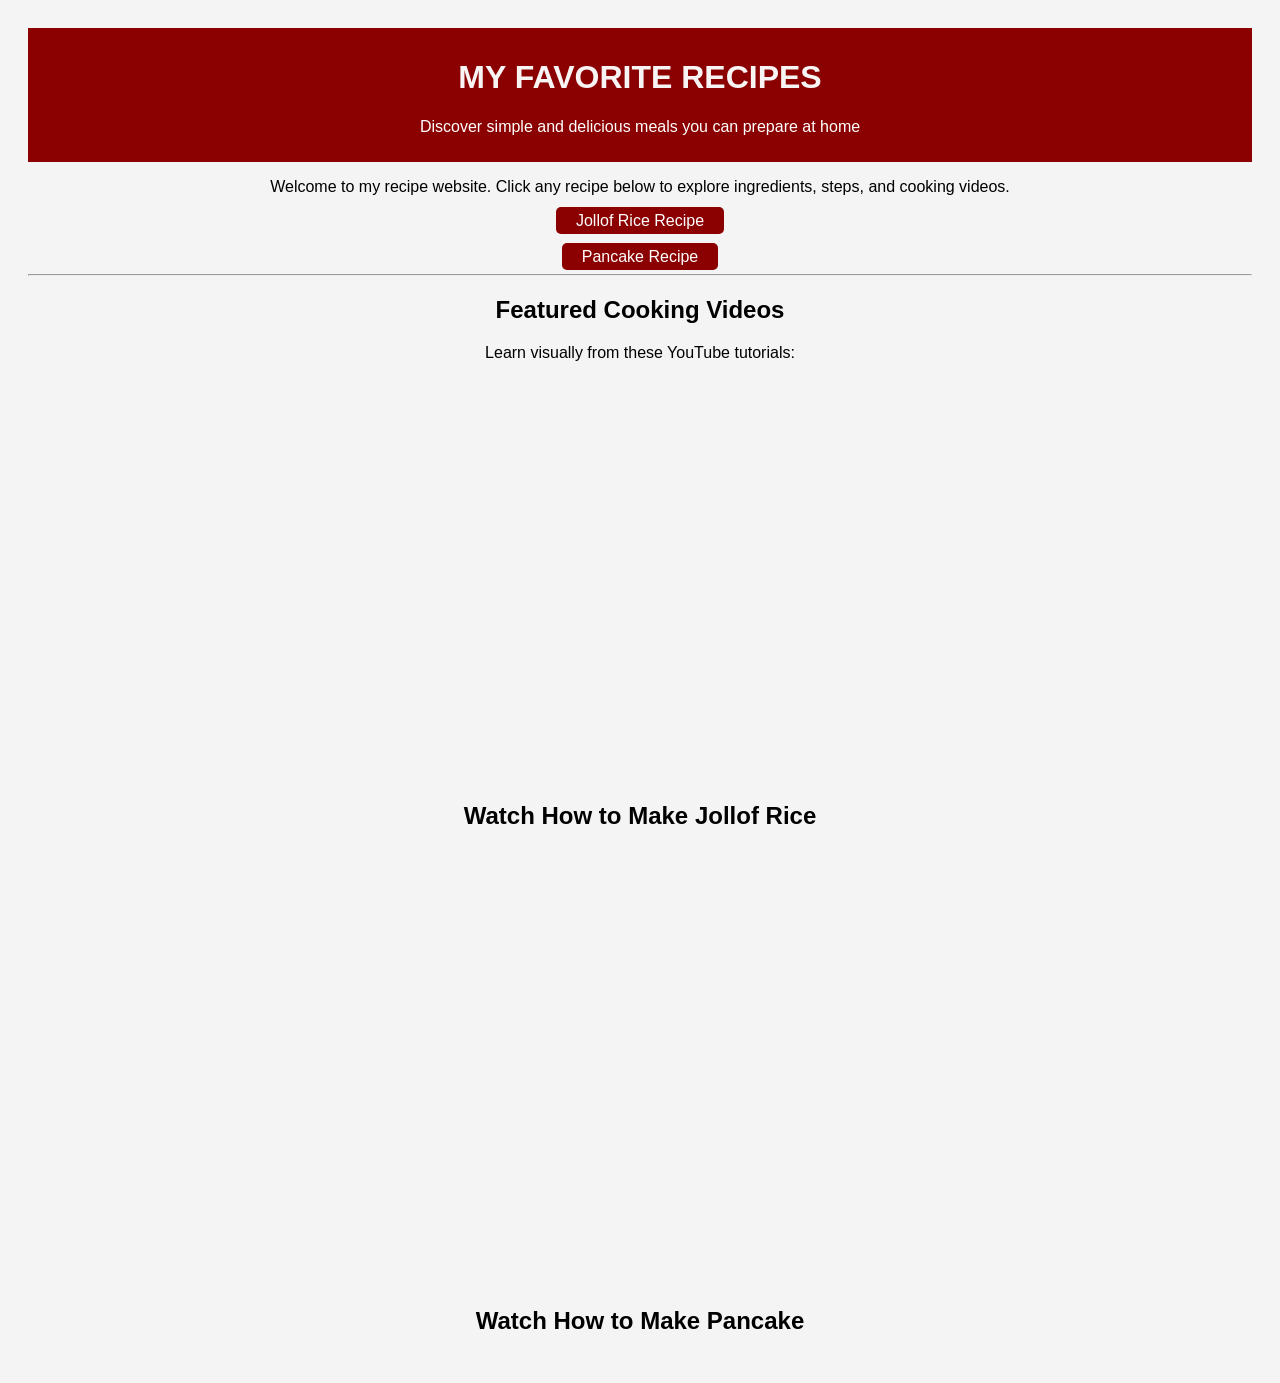
<file: index.html>
<!DOCTYPE html>
<html>

<head>

<title>My Favorite Recipes</title>

<link rel="stylesheet" href="style.css">

</head>

<body>

<header>

<h1>MY FAVORITE RECIPES</h1>
<p>Discover simple and delicious meals you can prepare at home</p>

</header>

<p>Welcome to my recipe website. Click any recipe below to explore ingredients, steps, and cooking videos.</p>

<a href="recipe1.html">Jollof Rice Recipe</a>

<br><br>

<a href="recipe2.html">Pancake Recipe</a>

<hr>

<h2>Featured Cooking Videos</h2>

<p>Learn visually from these YouTube tutorials:</p>

<p>
<iframe width="800" height="400"
src="https://www.youtube.com/embed/jDbUg4f9EFw"
frameborder="0"
allow="accelerometer; autoplay; clipboard-write; encrypted-media; gyroscope; picture-in-picture"
allowfullscreen>
</iframe>
<br>
<h2>Watch How to Make Jollof Rice</h2>
<p>
<iframe width="800" height="400"
src="https://www.youtube.com/embed/2GhqVmo0aBM"
frameborder="0"
allow="accelerometer; autoplay; clipboard-write; encrypted-media; gyroscope; picture-in-picture"
allowfullscreen>
</iframe>
</p>
<br>
<h2>Watch How to Make Pancake</h2>

</body>

</html>
</file>
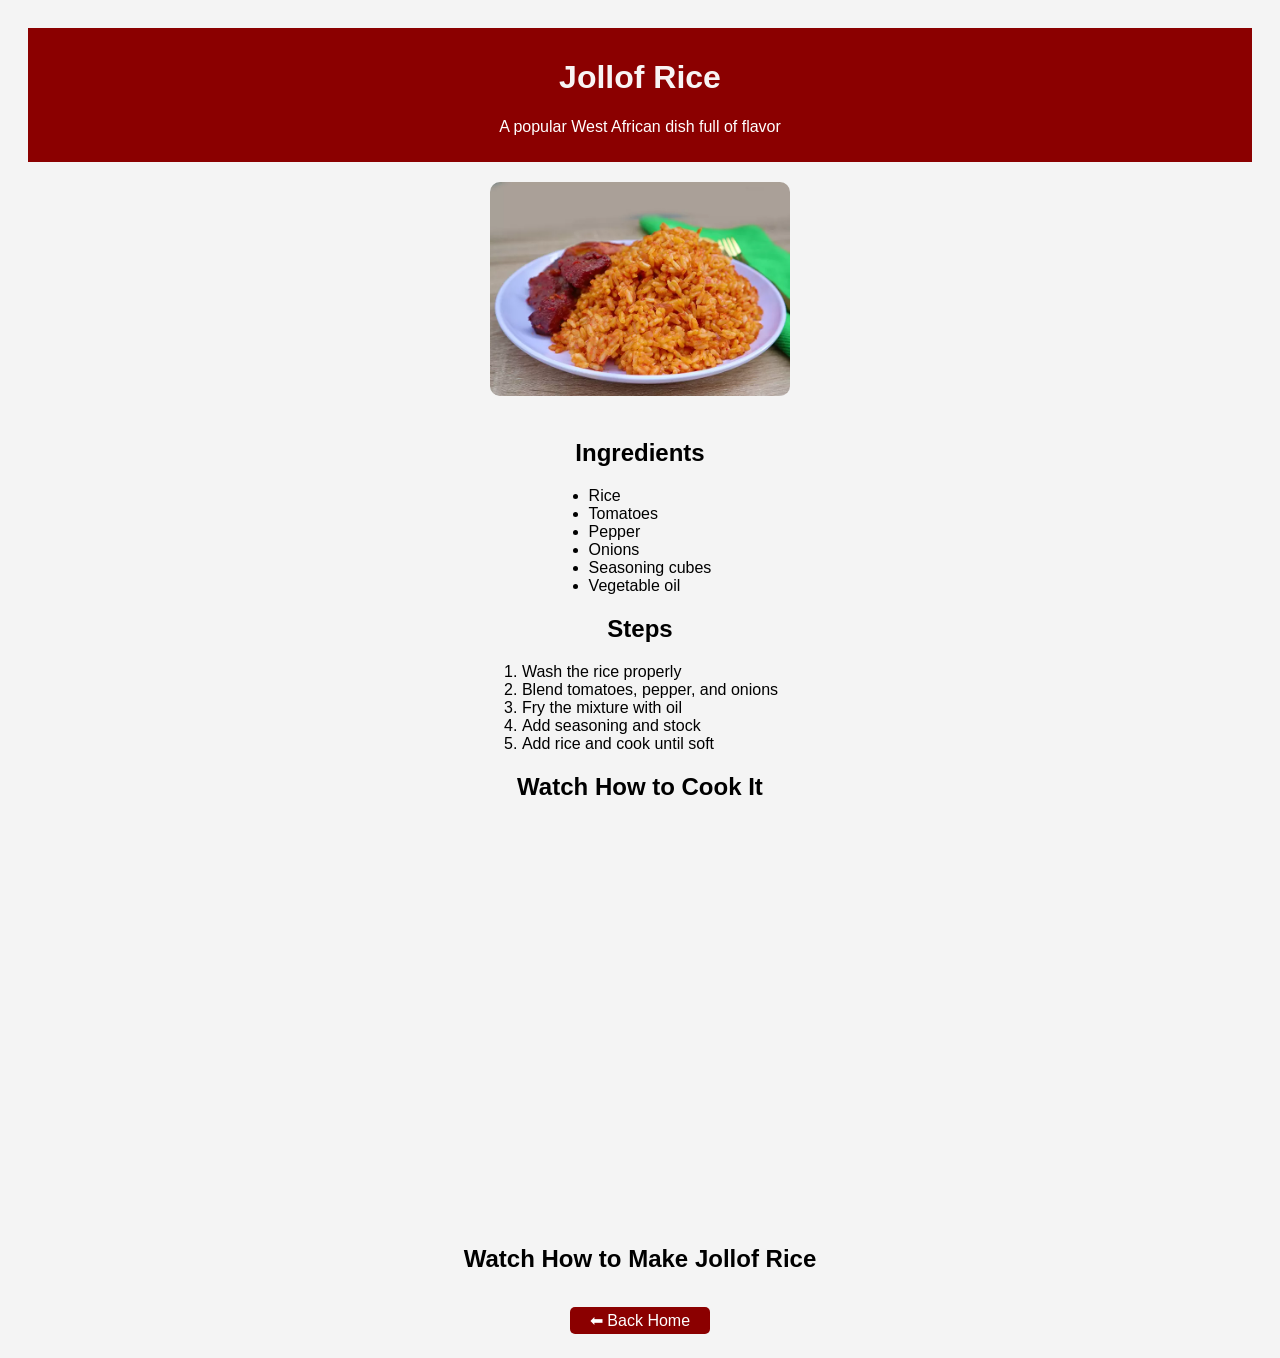
<file: recipe1.html>
<!DOCTYPE html>
<html>

<head>

<title>Jollof Rice Recipe</title>

<link rel="stylesheet" href="style.css">

</head>

<body>

<header>
<h1>Jollof Rice</h1>
<p>A popular West African dish full of flavor</p>
</header>

<img src="JELLOF RICE.jpg" width="300" alt="Jollof Rice">

<h2>Ingredients</h2>

<ul>
<li>Rice</li>
<li>Tomatoes</li>
<li>Pepper</li>
<li>Onions</li>
<li>Seasoning cubes</li>
<li>Vegetable oil</li>
</ul>

<h2>Steps</h2>

<ol>
<li>Wash the rice properly</li>
<li>Blend tomatoes, pepper, and onions</li>
<li>Fry the mixture with oil</li>
<li>Add seasoning and stock</li>
<li>Add rice and cook until soft</li>
</ol>

<h2>Watch How to Cook It</h2>

<p>
<iframe width="800" height="400"
src="https://www.youtube.com/embed/jDbUg4f9EFw"
frameborder="0"
allow="accelerometer; autoplay; clipboard-write; encrypted-media; gyroscope; picture-in-picture"
allowfullscreen>
</iframe>
<br>
<h2>Watch How to Make Jollof Rice</h2>
</a>
</p>

<br>

<a href="index.html">⬅ Back Home</a>

</body>

</html>
</file>
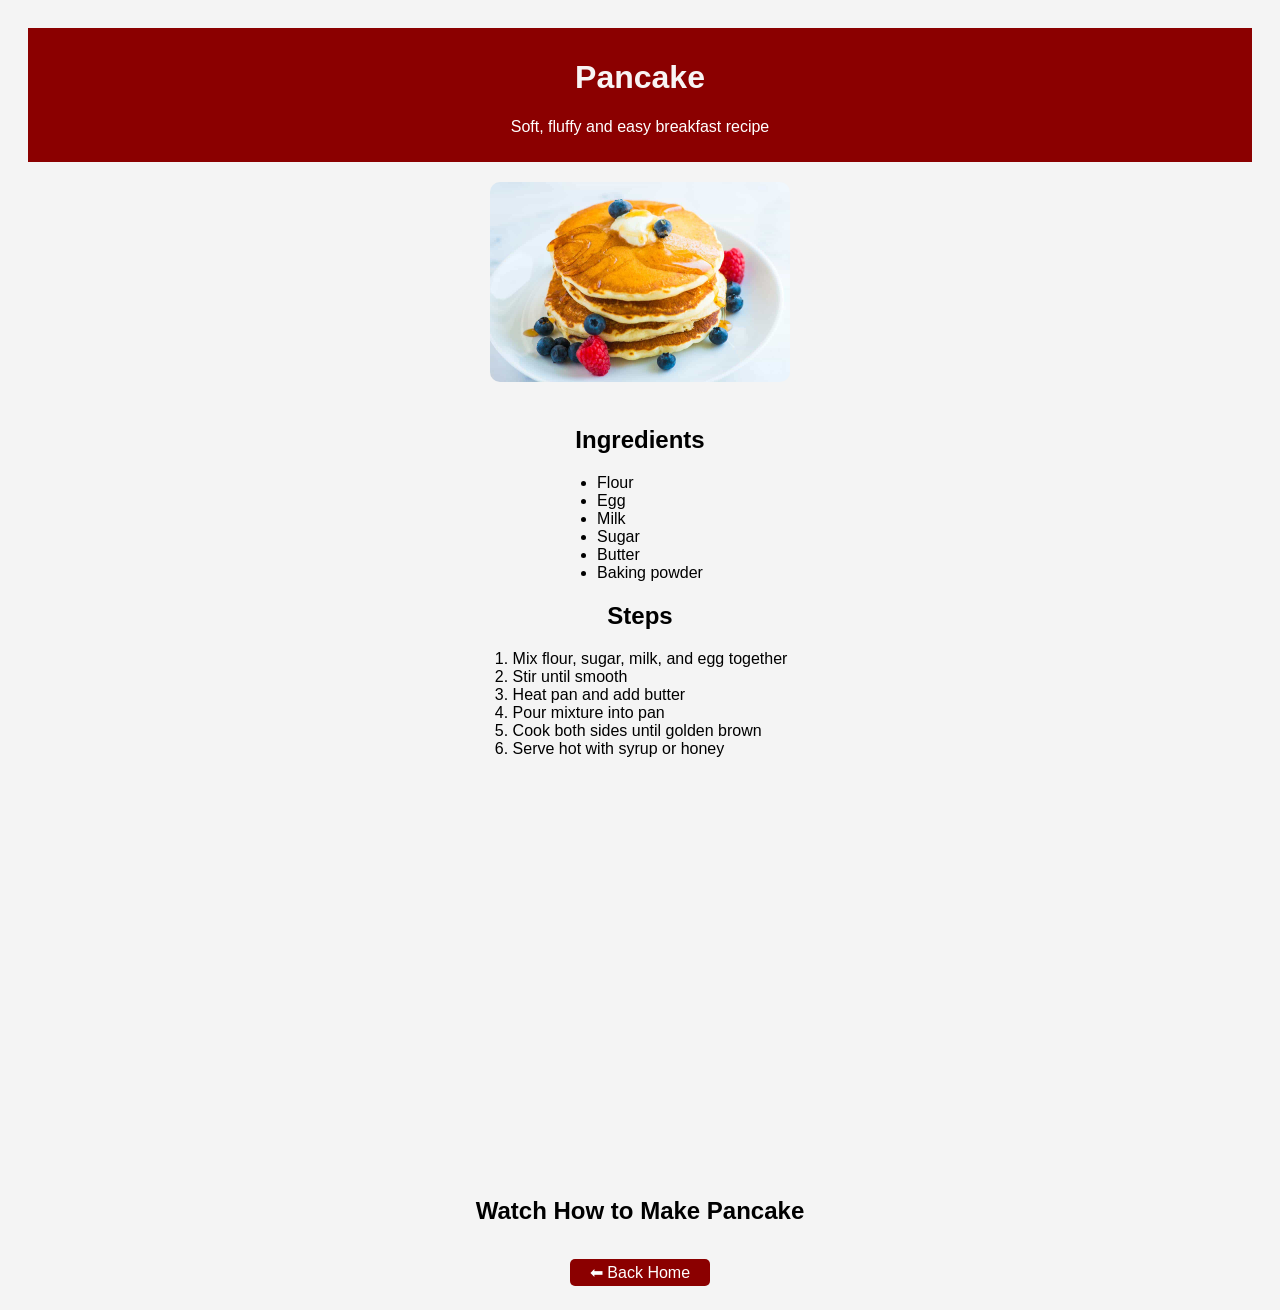
<file: recipe2.html>
<!DOCTYPE html>
<html>

<head>

<title>Pancake Recipe</title>

<link rel="stylesheet" href="style.css">

</head>

<body>

<header>
<h1>Pancake</h1>
<p>Soft, fluffy and easy breakfast recipe</p>
</header>

<img src="PANCAKE.jpg" width="300" alt="Pancake">

<h2>Ingredients</h2>

<ul>
<li>Flour</li>
<li>Egg</li>
<li>Milk</li>
<li>Sugar</li>
<li>Butter</li>
<li>Baking powder</li>
</ul>

<h2>Steps</h2>

<ol>
<li>Mix flour, sugar, milk, and egg together</li>
<li>Stir until smooth</li>
<li>Heat pan and add butter</li>
<li>Pour mixture into pan</li>
<li>Cook both sides until golden brown</li>
<li>Serve hot with syrup or honey</li>
</ol>
<p>
<iframe width="800" height="400"
src="https://www.youtube.com/embed/2GhqVmo0aBM"
frameborder="0"
allow="accelerometer; autoplay; clipboard-write; encrypted-media; gyroscope; picture-in-picture"
allowfullscreen>
</iframe>
<br>
<h2>Watch How to Make Pancake</h2>
</a>
</p>

<br>

<a href="index.html">⬅ Back Home</a>

</body>

</html>
</file>
<file: style.css>
body{
font-family:Arial;
background:#f4f4f4;
padding:20px;
text-align: center;
text-decoration: dashed;
}

h1{
color:rgb(248, 244, 244);
}

img{
border-radius:10px;
margin:20px;
}

ul, ol{
text-align:left;
display:inline-block;
margin:0 auto;
padding-left:20px;
}

a{
text-decoration:none;
color:white;
background:darkred;
padding:5px 20px;
border-radius:5px;
text-align: center;

}

a:hover{
background:red;
}

header{
background:darkred;color:white;
padding:10px;
text-align: center;

}
</file>
